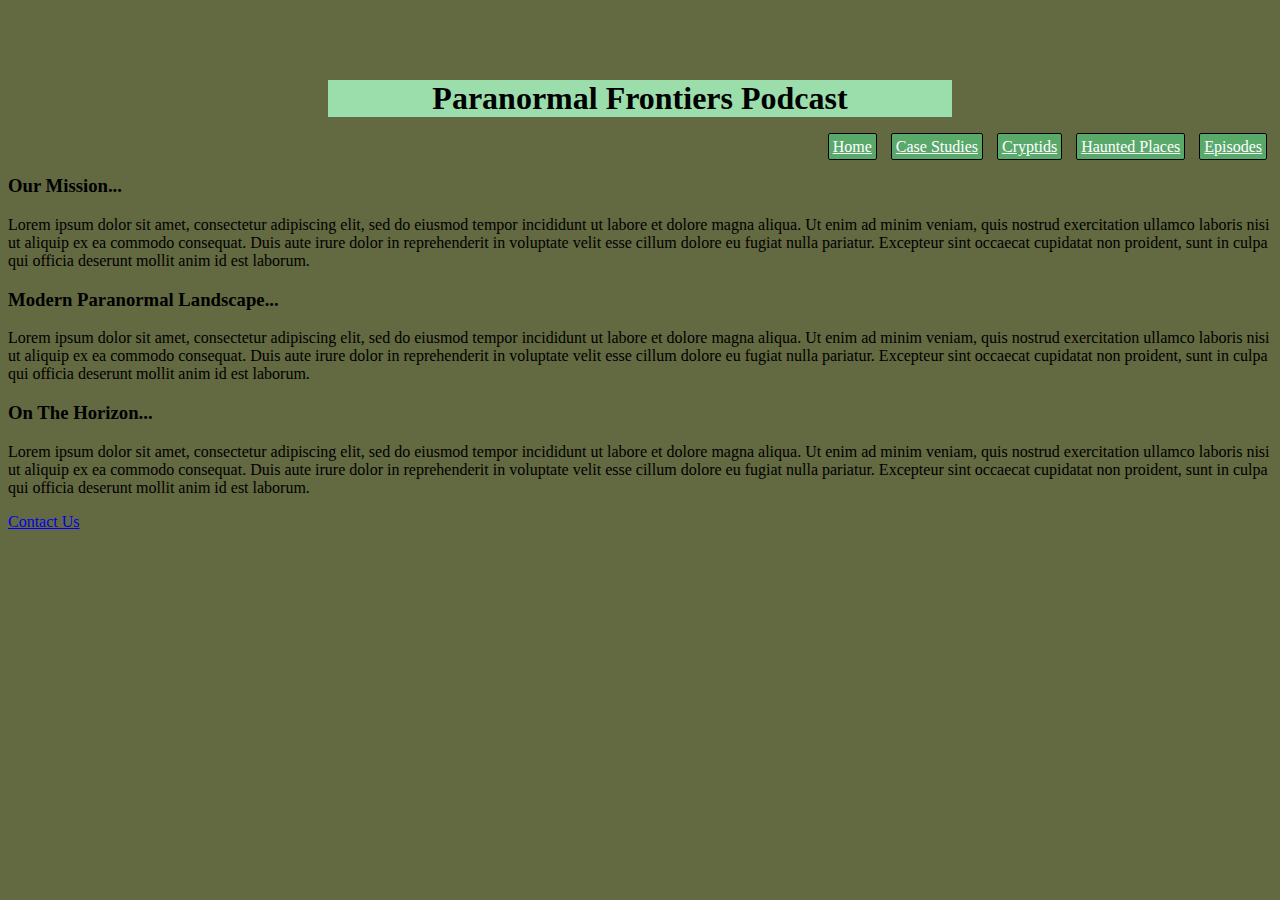
<file: index.html>
<!DOCTYPE html>
<html lang="en">
<head>
    <meta charset="UTF-8">
    <meta name="viewport" content="width=device-width, initial-scale=1.0">
    <title>My Choice Project</title>
    <link rel="stylesheet" href="style.css">
</head>
<body>
    <header>
    <h1 class="title_main">Paranormal Frontiers Podcast</h1>
    <nav>
    
            <a href="index.html" class="nav_btn">Home</a>
            <a href="case_studies.html" class="nav_btn">Case Studies</a>
            <a href="cryptids.html" class="nav_btn">Cryptids</a>
            <a href="haunted_places" class="nav_btn">Haunted Places</a>
            <a href="episodes.html" class="nav_btn">Episodes</a>
        
    </nav>
    </header>
    <main>
        <div class="mission">
            <h3 class="sub_title">Our Mission...</h3>
            <p>Lorem ipsum dolor sit amet, consectetur adipiscing elit, sed do eiusmod tempor incididunt ut labore et dolore magna aliqua. Ut enim ad minim veniam, quis nostrud exercitation ullamco laboris nisi ut aliquip ex ea commodo consequat. Duis aute irure dolor in reprehenderit in voluptate velit esse cillum dolore eu fugiat nulla pariatur. Excepteur sint occaecat cupidatat non proident, sunt in culpa qui officia deserunt mollit anim id est laborum.</p>
        </div>
        <div class="mod_para">
            <h3 class="sub_title">Modern Paranormal Landscape...</h3>
            <p>Lorem ipsum dolor sit amet, consectetur adipiscing elit, sed do eiusmod tempor incididunt ut labore et dolore magna aliqua. Ut enim ad minim veniam, quis nostrud exercitation ullamco laboris nisi ut aliquip ex ea commodo consequat. Duis aute irure dolor in reprehenderit in voluptate velit esse cillum dolore eu fugiat nulla pariatur. Excepteur sint occaecat cupidatat non proident, sunt in culpa qui officia deserunt mollit anim id est laborum.</p>
        </div>
        <div class="horizon">
            <h3 class="sub_title">On The Horizon...</h3>
            <p>Lorem ipsum dolor sit amet, consectetur adipiscing elit, sed do eiusmod tempor incididunt ut labore et dolore magna aliqua. Ut enim ad minim veniam, quis nostrud exercitation ullamco laboris nisi ut aliquip ex ea commodo consequat. Duis aute irure dolor in reprehenderit in voluptate velit esse cillum dolore eu fugiat nulla pariatur. Excepteur sint occaecat cupidatat non proident, sunt in culpa qui officia deserunt mollit anim id est laborum.</p>
        </div>
    </main>
    <footer>
        <a href="index.html">Contact Us</a>
    </footer>
</body>
</html>
</file>
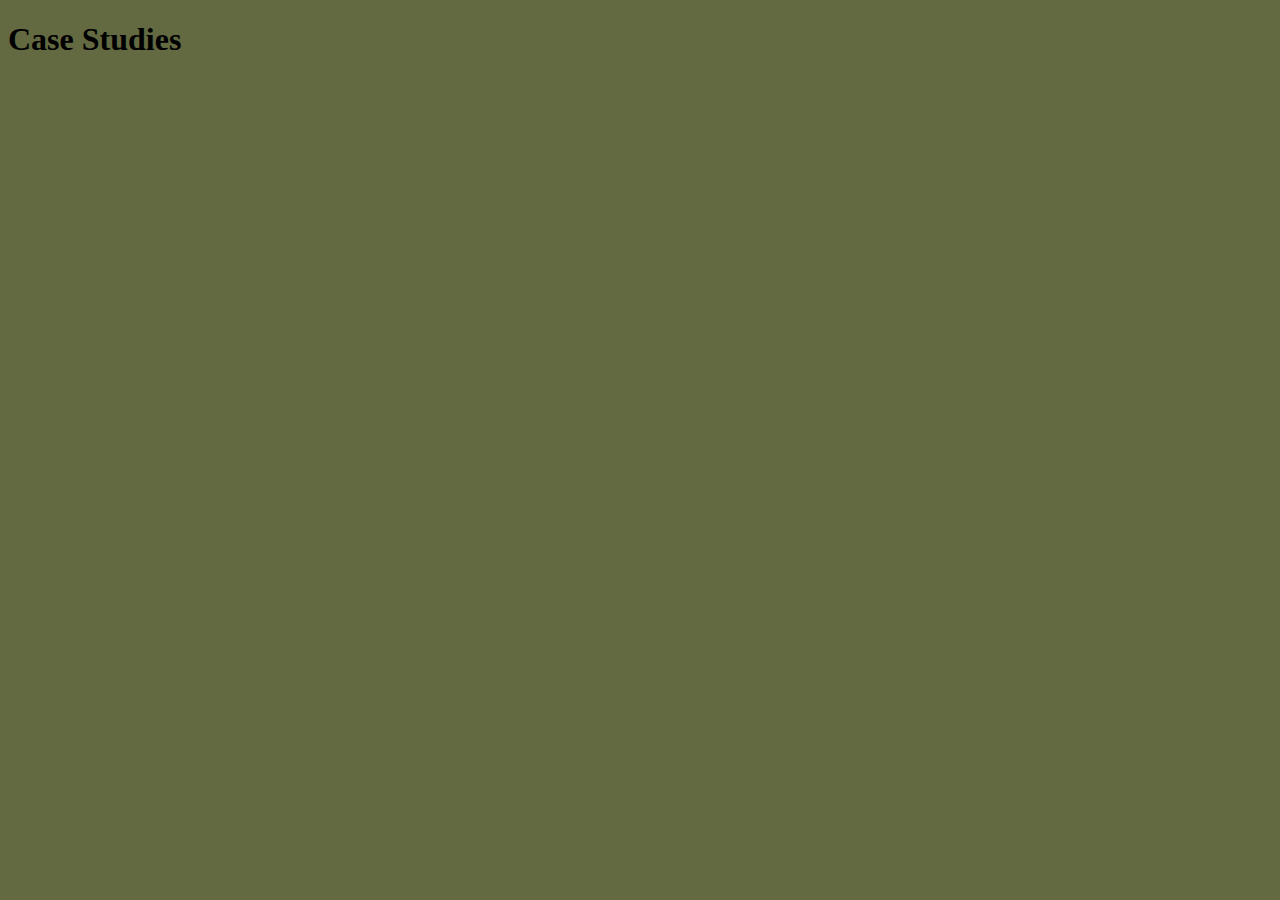
<file: case_studies.html>
<!DOCTYPE html>
<html lang="en">
<head>
    <meta charset="UTF-8">
    <meta name="viewport" content="width=device-width, initial-scale=1.0">
    <link rel="stylesheet" href="style.css">
    <title>Case Studies</title>
</head>
<body>
    <header>
        <h1>Case Studies</h1>
    </header>
</body>
</html>
</file>
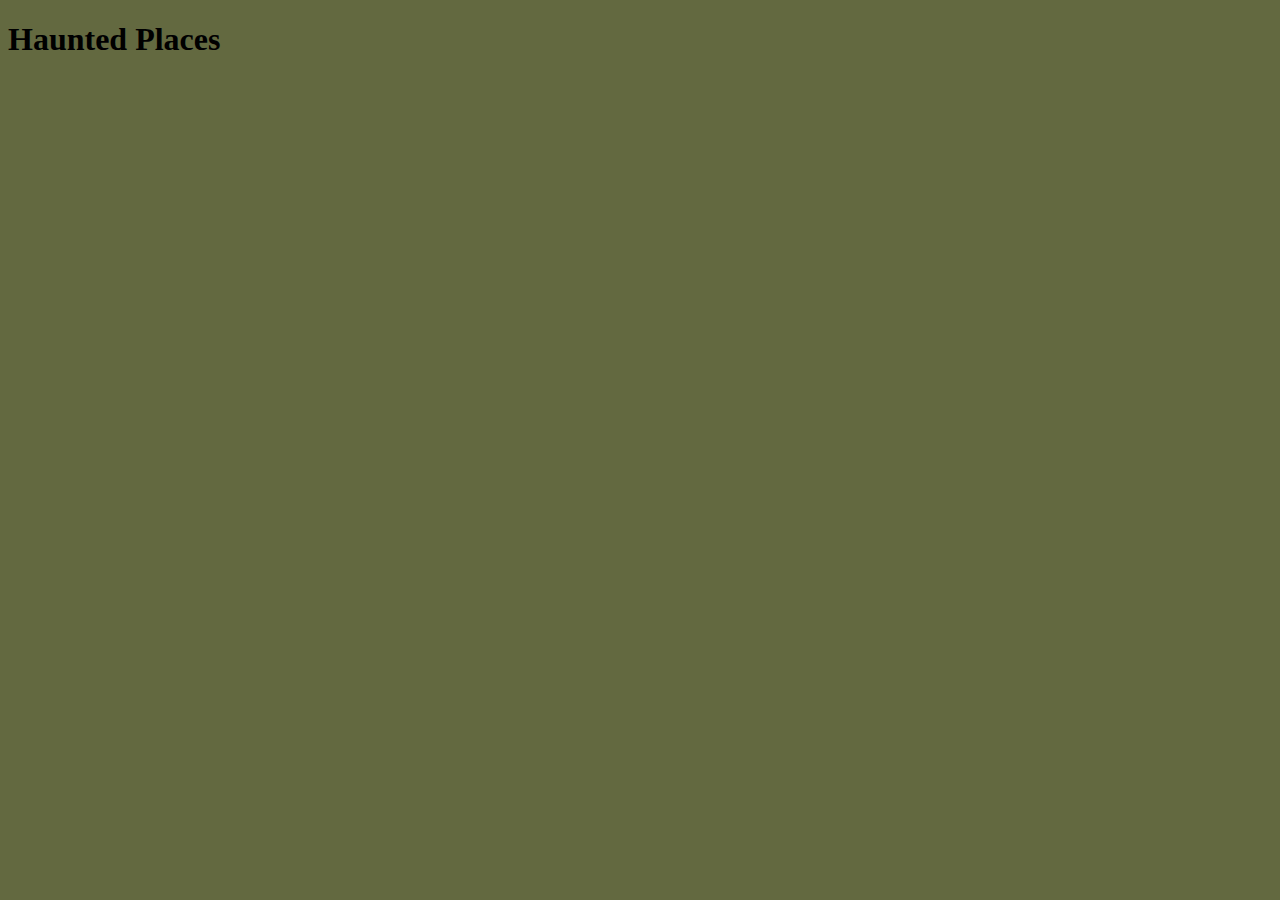
<file: haunted_places.html>
<!DOCTYPE html>
<html lang="en">
<head>
    <meta charset="UTF-8">
    <meta name="viewport" content="width=device-width, initial-scale=1.0">
    <link rel="stylesheet" href="style.css">
    <title>Haunted Places</title>
</head>
<body>
    <header>
        <h1>Haunted Places</h1>
    </header>
</body>
</html>
</file>
<file: style.css>
* {
    background-color: #636940;
}
.title_main {
    background-color: #9BDEAC;
    text-align: center;
    margin-top: 5rem;
    margin-left: 10em;
    margin-right: 10em;
}
nav {
    margin-top: 20px;
    text-align: end;
}
nav .nav_btn {
    color: #fff;
    size: 40em;
    margin: 5px;
    padding: 4px;
    border: #000 1px solid;
    border-radius: 2px;
    background-color: #59a96a;
}
</file>
